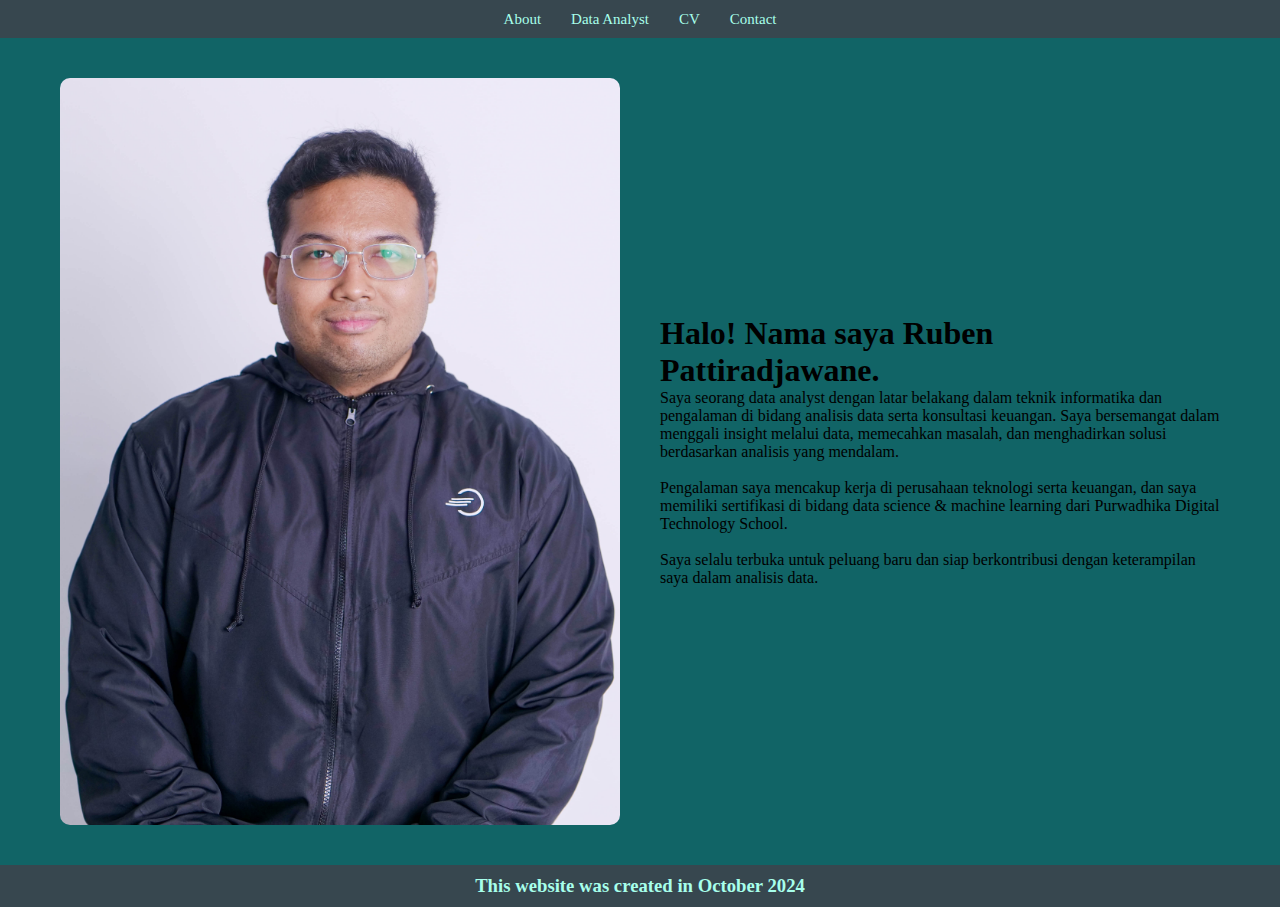
<file: index.html>
<!DOCTYPE html>
<html lang="en">
<head>
    <meta charset="UTF-8">
    <meta name="viewport" content="width=device-width, initial-scale=1.0">
    <title>My Portfolio</title>
    <link rel="stylesheet" href="style.css" />
</head>
<body>
    <!-- Navbar -->
    <div class="navbar">
        <ul class="ul-navbar">
            <li class="li-navbar"><a href="index.html" class="a-navbar">About</a></li>
            <li class="li-navbar"><a href="data-analyst.html" class="a-navbar">Data Analyst</a></li>
            <li class="li-navbar"><a href="cv.html" class="a-navbar">CV</a></li>
            <li class="li-navbar"><a href="contact.html" class="a-navbar">Contact</a></li>
        </ul>
    </div>

    <!-- Content Section -->
    <div class="content">
        <div class="row">
            <div class="column left">
                <img src="foto.jpg" class="img-content" alt="Foto Ruben Pattiradjawane">
            </div>
            <div class="column right">
                <h1>Halo! Nama saya Ruben Pattiradjawane.</h1>
                <p class="paragraph">
                    Saya seorang data analyst dengan latar belakang dalam teknik informatika dan pengalaman di bidang analisis data serta konsultasi keuangan. Saya bersemangat dalam menggali insight melalui data, memecahkan masalah, dan menghadirkan solusi berdasarkan analisis yang mendalam.<br><br> 
                    Pengalaman saya mencakup kerja di perusahaan teknologi serta keuangan, dan saya memiliki sertifikasi di bidang data science & machine learning dari Purwadhika Digital Technology School.<br><br> 
                    Saya selalu terbuka untuk peluang baru dan siap berkontribusi dengan keterampilan saya dalam analisis data.
                </p>
            </div>
        </div>
    </div>

    <!-- Footer -->
    <div class="footer">
        <h3>This website was created in October 2024</h3>
    </div>
</body>
</html>
</file>
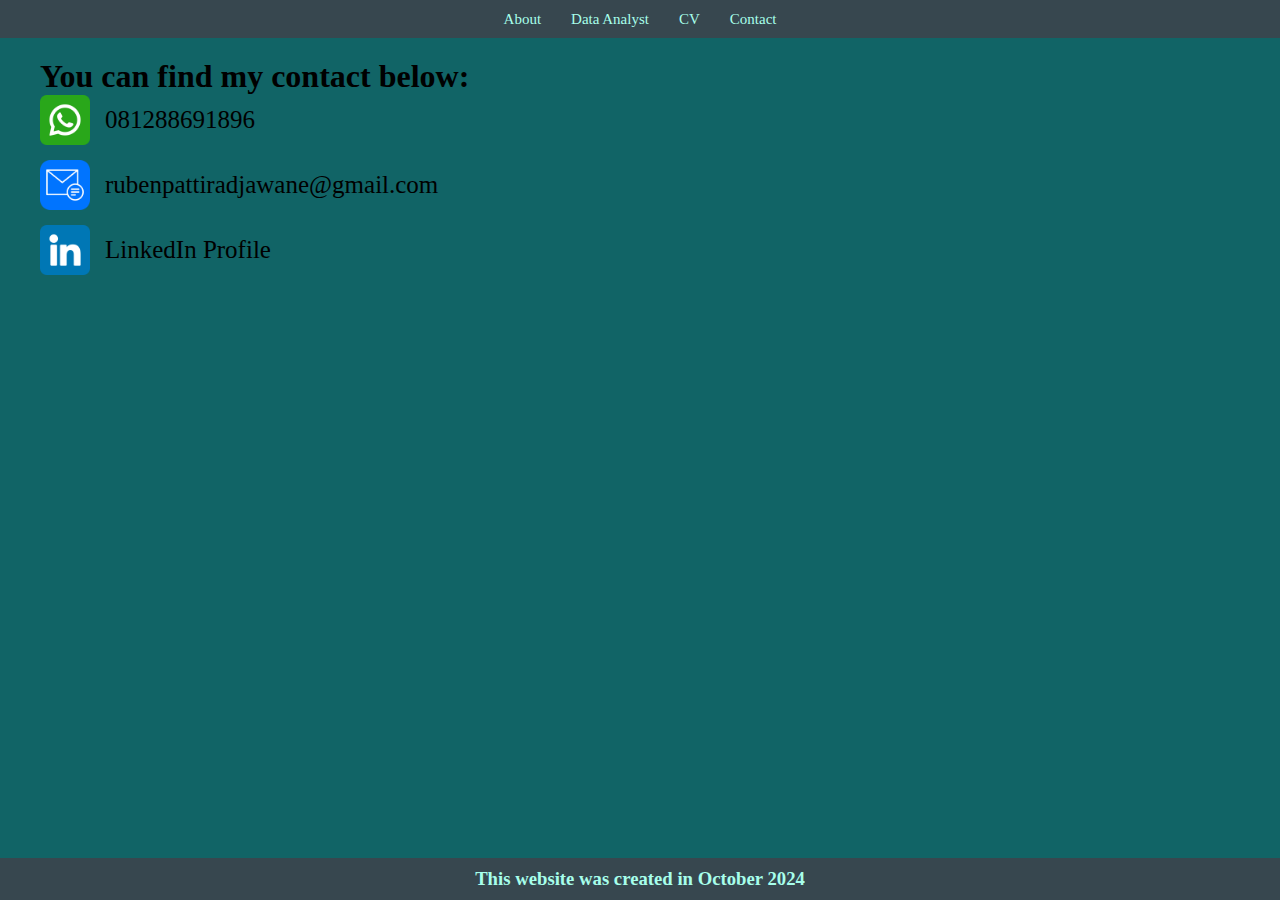
<file: contact.html>
<!DOCTYPE html>
<html lang="en">
<head>
    <meta charset="UTF-8">
    <meta name="viewport" content="width=device-width, initial-scale=1.0">
    <title>My Contact</title>
    <link rel="stylesheet" href="style.css" />
</head>
<body>
    <!-- Navbar -->
    <div class="navbar">
        <ul class="ul-navbar">
            <li class="li-navbar"><a href="index.html" class="a-navbar">About</a></li>
            <li class="li-navbar"><a href="data-analyst.html" class="a-navbar">Data Analyst</a></li>
            <li class="li-navbar"><a href="cv.html" class="a-navbar">CV</a></li>
            <li class="li-navbar"><a href="contact.html" class="a-navbar">Contact</a></li>
        </ul>
    </div>

    <!-- Content Section -->
    <div class="content">
        <div class="row">
           
            <ul class="contact-list">
                <h1>You can find my contact below:</h1>
                <li class="li-icon" style="display: flex; align-items: center; margin-bottom: 15px;">
                    <img src="wa.png" width="50" height="50" alt="WhatsApp">
                    <span style="margin-left: 15px; font-size: 25px;">081288691896</span>
                </li>
                <li class="li-icon" style="display: flex; align-items: center; margin-bottom: 15px;">
                    <img src="email.png" width="50" height="50" alt="Email">
                    <span style="margin-left: 15px; font-size: 25px;">rubenpattiradjawane@gmail.com</span>
                </li>
                <li class="li-icon" style="display: flex; align-items: center; margin-bottom: 15px;">
                    <img src="linkedin.png" width="50" height="50" alt="LinkedIn">
                    <span style="margin-left: 15px; font-size: 25px;">LinkedIn Profile</span>
                </li>
            </ul>
        </div>
    </div>
    

    <!-- Footer -->
    <div class="footer">
        <h3>This website was created in October 2024</h3>
    </div>
</body>
</html>
</file>
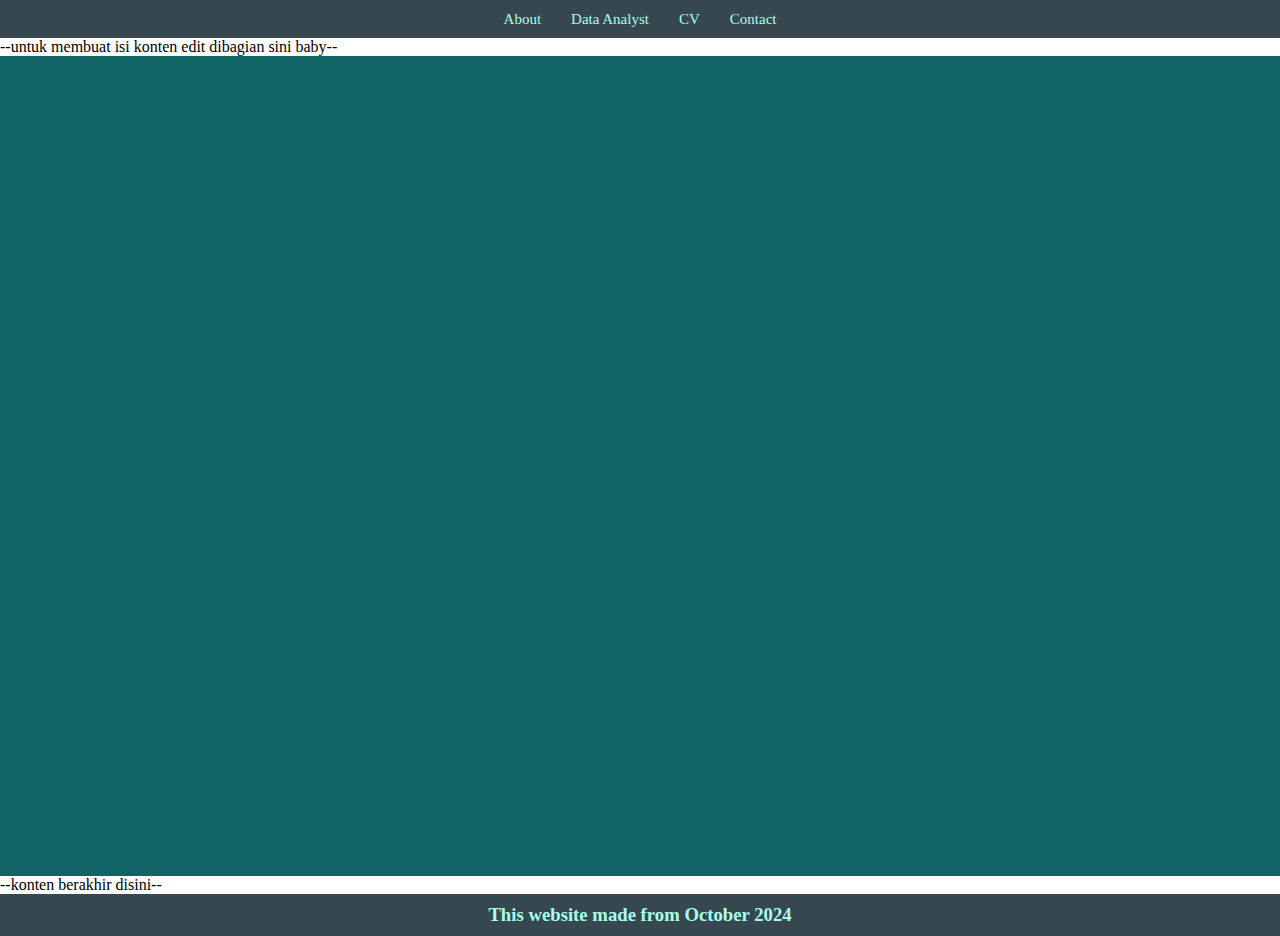
<file: data-analyst.html>
<!DOCTYPE html>
<html lang="en">
<head>
    <meta charset="UTF-8">
    <meta name="viewport" content="width=device-width, initial-scale=1.0">
    <title>Data Analyst</title>
    <link rel="stylesheet" href="style.css" />
</head>
<body>
<div class="navbar">
<ul class="ul-navbar">
<li class="li-navbar">
    <a href="index.html" class="a-navbar">About</a></li>
<li class="li-navbar">
    <a href="data-analyst.html" class="a-navbar">Data Analyst</a> </li>
<li class="li-navbar">
    <a href="cv.html" class="a-navbar">CV</a></li>
<li class="li-navbar">
    <a href="contact.html" class="a-navbar">Contact</a></li>
</div>


--untuk membuat isi konten edit dibagian sini baby--
<div class="content">
    
</div>
--konten berakhir disini--


<div class="footer">
    <h3> This website made from October 2024</h3>
</div>
</body>
</html>
</file>
<file: style.css>
*, html {
    margin: 0;
    padding: 0;
}

html, body {
    width: 100vw;
    height: 100%;
}

/* Navbar */
.navbar {
    background-color: #37474F;
    padding: 10px;
    text-align: center;
}

.ul-navbar {
    list-style-type: none;
    padding: 0;
    margin: 0;
    display: flex;
    justify-content: center;
}

.li-navbar {
    margin: 0 15px;
}

.a-navbar {
    text-decoration: none;
    color: #A7FFEB;
    font-size: 15px;
}

.a-navbar:hover {
    color: white;
    transition: color 0.3s ease;
}

/* Content */
.content {
    display: flex;
    justify-content: center;
    padding: 20px;
    background-color: #116466;
    min-height: calc(100vh - 120px); /* Mengurangi tinggi navbar dan footer */
}

.row {
    display: flex;
    max-width: 1200px;
    width: 100%;
}

.column {
    flex: 1;
    padding: 20px;
}

.left {
    display: flex;
    align-items: center;
    justify-content: center;
}

.img-content {
    max-width: 100%;
    height: auto;
    border-radius: 10px;
}

.right {
    display: flex;
    flex-direction: column;
    justify-content: center;
}

.li-icon {
    list-style-type: none;
}


/* Footer */
.footer {
    background-color: #37474F;
    color: #A7FFEB; 
    text-align: center;
    padding: 10px;
}
</file>
